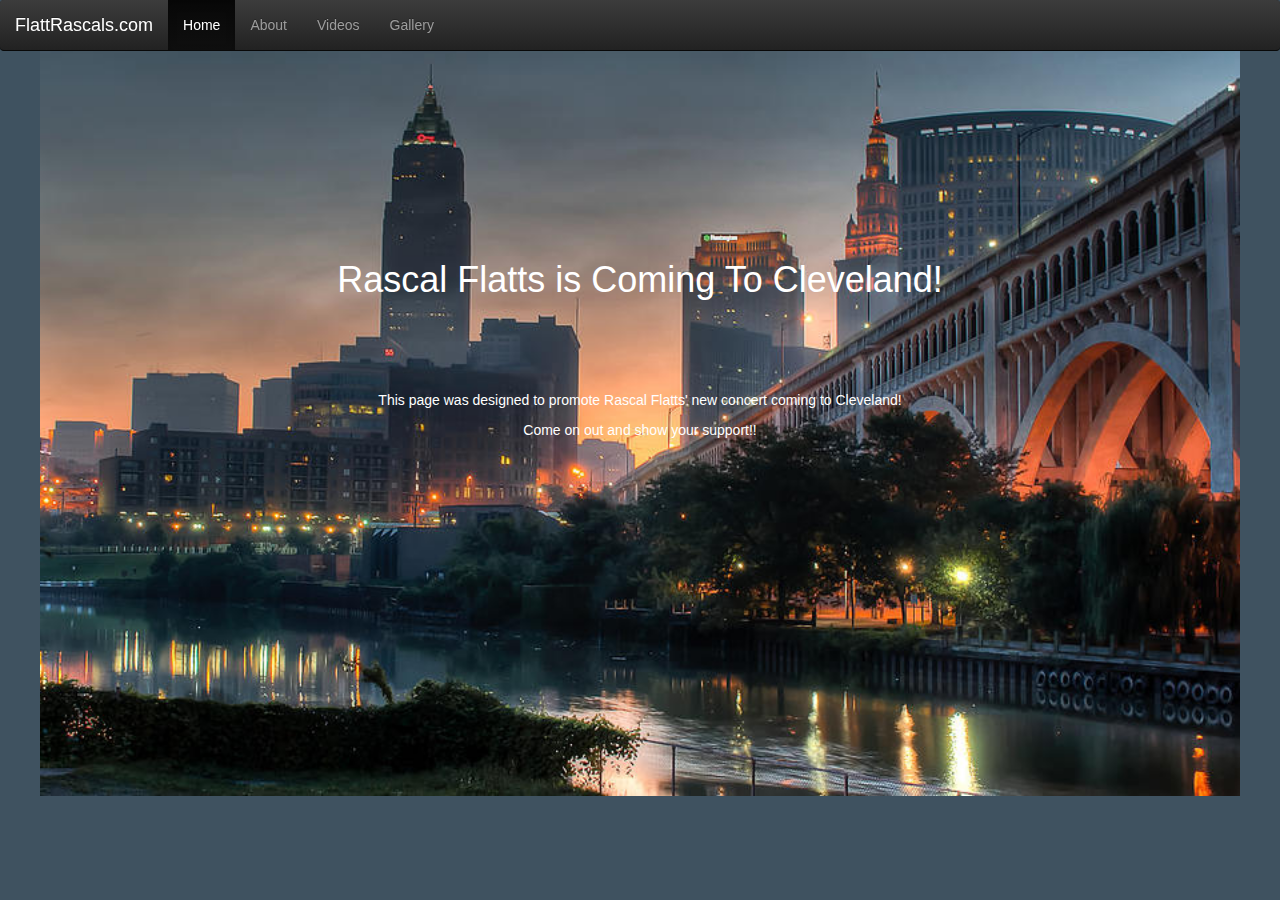
<file: bootStrapExample/About.html>
﻿<!DOCTYPE html>
<html>
<head>
    <meta charset="utf-8">
    <meta http-equiv="X-UA-Compatible" content="IE=edge">
    <meta name="viewport" content="width=device-width, initial-scale=1">

    <link href="Content/bootstrap-theme.css" rel="stylesheet" />
    <link href="Content/bootstrap.css" rel="stylesheet" />
    <link href="Content/Carousel.css" rel="stylesheet" />


    <title></title>

</head>
<body class="aboutBack">
    <div class="navbar-wrapper">
        <div class="container">
            <nav class="navbar navbar-inverse navbar-fixed-top">
                <div class="container">
                    <div class="navbar-header">
                        <button type="button" class="navbar-toggle collapsed" data-toggle="collapse" data-target="#navbar" aria-expanded="false" aria-controls="navbar">
                            <span class="sr-only">Toggle navigation</span>
                            <span class="icon-bar"></span>
                            <span class="icon-bar"></span>
                            <span class="icon-bar"></span>
                        </button>
                        <a class="navbar-brand" href="index.html">FlattRascals.com</a>
                    </div>
                    <div id="navbar" class="collapse navbar-collapse">
                        <ul class="nav navbar-nav">
                            <li class="active"><a href="index.html">Home</a></li>
                            <li><a href="About.html">About</a></li>
                            <li><a href="Videos.html">Videos</a></li>
                            <li><a href="Gallery.html">Gallery</a></li>
                        </ul>
                    </div><!--/.nav-collapse -->
                </div>
            </nav>
        </div>
    </div>
    <br />
    <br />
    <br />
    <br />
    <br />
    <br />
    <br />
    <br />
    <br />
    <br />
    <br />
    <br />
    <div><h1 class="aboutText">Rascal Flatts is Coming To Cleveland!</h1>
   <br />
    <br />
    <br />
    <br />
                <p class="aboutText">This page was designed to promote Rascal Flatts' new concert coming to Cleveland!</p>
                <p class="aboutText">Come on out and show your support!!</p>
    </div>

  
        <!--<div>
            
            <img id="grow" src="allPics/Skyline.jpg" />
            

        </div>-->




    
</body>
</html>
</file>
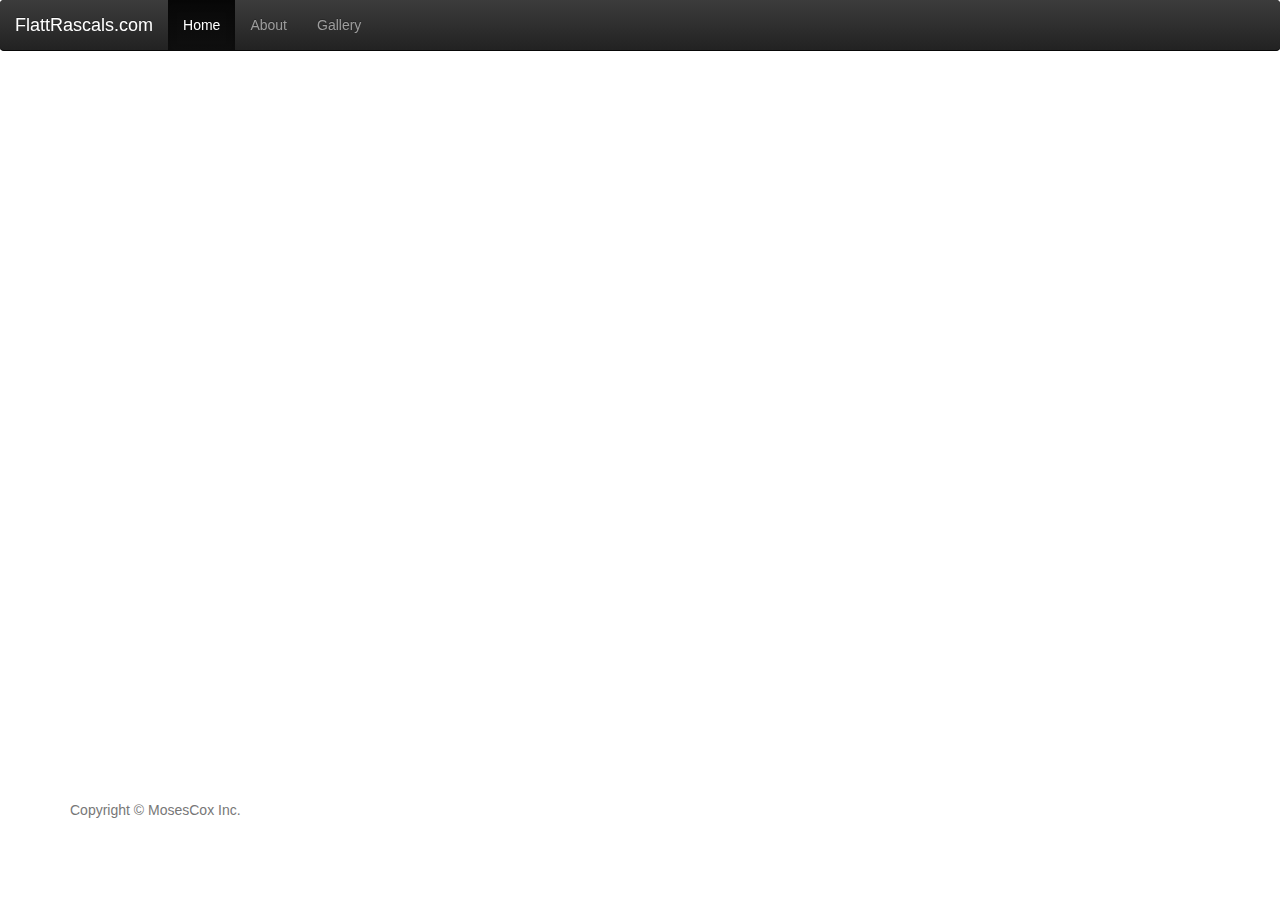
<file: bootStrapExample/Videos.html>
﻿<!DOCTYPE html>
<html>
<head>
    <meta charset="utf-8">
    <meta http-equiv="X-UA-Compatible" content="IE=edge">
    <meta name="viewport" content="width=device-width, initial-scale=1">

    <link href="Content/bootstrap-theme.css" rel="stylesheet" />
    <link href="Content/bootstrap.css" rel="stylesheet" />
    <link href="Content/Carousel.css" rel="stylesheet" />

    <title></title>

</head>


<body>

    <div class="navbar-wrapper">
        <div class="container">
            <nav class="navbar navbar-inverse navbar-fixed-top">
                <div class="container">
                    <div class="navbar-header">
                        <button type="button" class="navbar-toggle collapsed" data-toggle="collapse" data-target="#navbar" aria-expanded="false" aria-controls="navbar">
                            <span class="sr-only">Toggle navigation</span>
                            <span class="icon-bar"></span>
                            <span class="icon-bar"></span>
                            <span class="icon-bar"></span>
                        </button>
                        <a class="navbar-brand" href="index.html">FlattRascals.com</a>
                    </div>
                    <div id="navbar" class="collapse navbar-collapse">
                        <ul class="nav navbar-nav">
                            <li class="active"><a href="index.html">Home</a></li>
                            <li><a href="About.html">About</a></li>                    
                            <li><a href="Gallery.html">Gallery</a></li>
                        </ul>
                    </div><!--/.nav-collapse -->
                </div>
            </nav>
            </div>
        </div>
    <div class="container-fluid">
        <div class="row">
            <div class="col-md-6" id="spacing">
                <iframe width="560" height="315" src="https://www.youtube.com/embed/uuJebKFFzrY" frameborder="0" allowfullscreen></iframe>
            </div>
            <div class="col-md-6" id="spacing">
                <iframe width="560" height="315" src="https://www.youtube.com/embed/WPcASvgb7yg" frameborder="0" allowfullscreen></iframe>
            </div>
            <div class="col-md-6" id="spacing">
                <iframe width="560" height="315" src="https://www.youtube.com/embed/5EXGJKxi_PU" frameborder="0" allowfullscreen></iframe>
            </div>
            <div class="col-md-6" id="spacing">
                <iframe width="560" height="315" src="https://www.youtube.com/embed/5tXh_MfrMe0?list=PLw5G99kORQ6-lQYipjBN6zEill8THyI0d" frameborder="0" allowfullscreen></iframe>
            </div>
        </div>
    </div>

    









    <div class="container">
        <p class="text-muted">Copyright &copy; MosesCox Inc.</p>
    </div>

    </body>


</html>
</file>
<file: bootStrapExample/Content/Carousel.css>
﻿/* GLOBAL STYLES
-------------------------------------------------- */
/* Padding below the footer and lighter body text */

body {
    padding-bottom: 40px;
    color: #5a5a5a;
}


/* CUSTOMIZE THE NAVBAR
-------------------------------------------------- */

/* Special class on .container surrounding .navbar, used for positioning it into place. */
.navbar-wrapper {
  position: absolute;
  top: 0;
  right: 0;
  left: 0;
  z-index: 20;
}

/* Flip around the padding for proper display in narrow viewports */
.navbar-wrapper > .container {
  padding-right: 0;
  padding-left: 0;
}
.navbar-wrapper .navbar {
  padding-right: 15px;
  padding-left: 15px;
}
.navbar-wrapper .navbar .container {
  width: auto;
}


/* CUSTOMIZE THE CAROUSEL
-------------------------------------------------- */

/* Carousel base class */
.carousel {
  height: 500px;
  margin-bottom: 60px;
}
/* Since positioning the image, we need to help out the caption */
.carousel-caption {
  z-index: 10;
}

/* Declare heights because of positioning of img element */
.carousel .item {
  height: 500px;
  background-color: #777;
}
.carousel-inner > .item > img {
  position: absolute;
  top: 0;
  left: 0;
  min-width: 100%;
  height: 500px;
}


/* MARKETING CONTENT
-------------------------------------------------- */

/* Center align the text within the three columns below the carousel */
.marketing .col-lg-4 {
  margin-bottom: 20px;
  text-align: center;
}
.marketing h2 {
  font-weight: normal;
}
.marketing .col-lg-4 p {
  margin-right: 10px;
  margin-left: 10px;
}


/* Featurettes
------------------------- */

.featurette-divider {
  margin: 80px 0; /* Space out the Bootstrap <hr> more */
}

/* Thin out the marketing headings */
.featurette-heading {
  font-weight: 300;
  line-height: 1;
  letter-spacing: -1px;
}


/* RESPONSIVE CSS
-------------------------------------------------- */

@media (min-width: 768px) {
  /* Navbar positioning foo */
  .navbar-wrapper {
    margin-top: 20px;
  }
  .navbar-wrapper .container {
    padding-right: 15px;
    padding-left: 15px;
  }
  .navbar-wrapper .navbar {
    padding-right: 0;
    padding-left: 0;
  }

  /* The navbar becomes detached from the top, so we round the corners */
  .navbar-wrapper .navbar {
    border-radius: 4px;
  }

  /* Bump up size of carousel content */
  .carousel-caption p {
    margin-bottom: 20px;
    font-size: 21px;
    line-height: 1.4;
  }

  .featurette-heading {
    font-size: 50px;
  }
}

@media (min-width: 992px) {
  .featurette-heading {
    margin-top: 120px;
  }
}

#spacing{
    padding: 40px;
}
/*Created the ID Spacing in order to have equal Whitespace (As equal as possible)*/

#grow { 
height: 838px;
margin: -100px 0 0 0;
margin-bottom: -100px;
}

.aboutText{
    color:white;
    text-align:center;
    
}

.aboutBack{
    background-image:url(../allPics/Skyline.jpg);
    background-repeat:no-repeat;
    background-size: 1200px;
    background-position-x:center;
    background-color:#3F5260;
}
</file>
